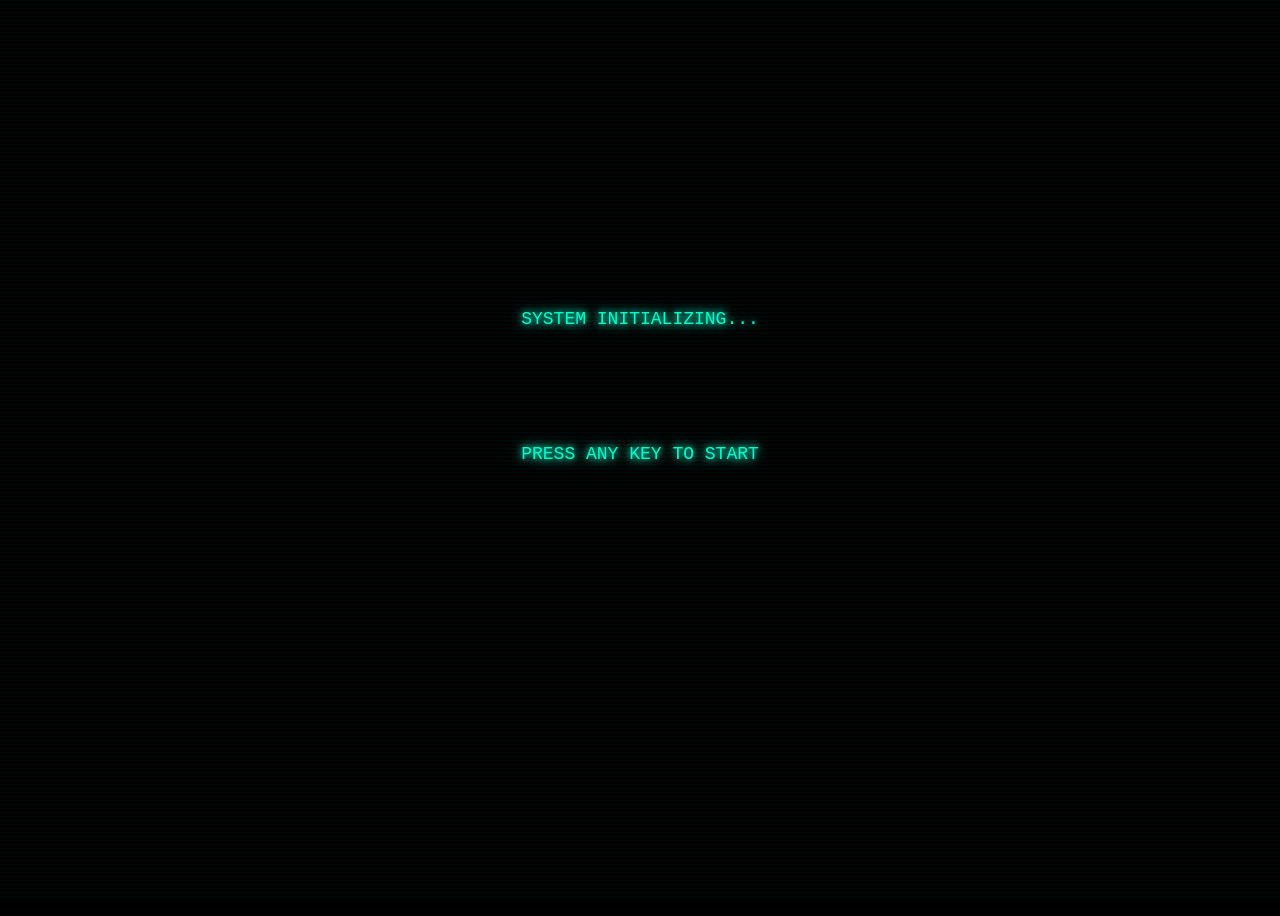
<file: index.html>
<!DOCTYPE html>
<html lang="pl">
<head>
<meta charset="UTF-8">
<meta name="viewport" content="width=device-width, initial-scale=1.0">
<title>LEVEL 0</title>
<link rel="stylesheet" href="style.css">
</head>

<body>

<div id="terminal"></div>

<input id="hiddenInput" autocomplete="off" autocorrect="off" autocapitalize="off" spellcheck="false">

<script src="terminal.js"></script>
<script>
  // LEVEL 0 logic using terminal engine

  showBootScreen(() => {

    typeLines([
      "> BOOTING SYSTEM...",
      "> LOADING MODULES...",
      "> CONNECTING...",
      "> ACCESS NODE FOUND",
      "> INITIALIZING NODE",
      "> LEVEL: 0",
      "",
      "> AUTHENTICATION REQUIRED",
      "",
      "01000100 01000001 01001110 01000101",
      ""
    ], () => {

      const handleInput = (value) => {
      const encoded = btoa(value.toLowerCase().trim());

      if (encoded === "ZGFuZQ==" || encoded === "ZGF0YQ==") {

        triggerSuccess();

        typeLines([
          "> ACCESS GRANTED",
          "",
          "Dane stały się najcenniejszym zasobem XXI wieku.",
          "Każdej sekundy powstają ich ogromne ilości — w mediach społecznościowych, finansach i technologii.",
          "Każdego dnia ludzkość generuje ponad 400 milionów terabajtów danych.",
          "",
          "→ LEVEL 1"
        ], () => {

          goToLevel("level-1.html");

        });

      } else {

        triggerErrorGlitch();

        typeLines(["> ACCESS DENIED"], () => {
          enableInput(handleInput);
          document.getElementById("hiddenInput").focus();
        });

      }
    };

      enableInput(handleInput);

    });

  });
</script>

</body>
</html>
</file>
<file: style.css>
/* TERMINAL UI SYSTEM */

* {
  box-sizing: border-box;
}

body {
  background: black;
  color: #00ffcc;
  font-family: monospace;
  padding: 10px;
  font-size: 18px;
  text-shadow: 0 0 6px #00ffcc, 0 0 14px #00ffcc;
  line-height: 1.5;
  height: var(--app-height, 100dvh);
  overflow: hidden;
  display: flex;
  flex-direction: column;
  padding-bottom: calc(60px + var(--keyboard-offset, 0px));
}

/* mobile */
@media (max-width: 600px) {
  body {
    font-size: 14px;
    padding: 8px;
  }
}

/* cursor */
.cursor::after {
  content: "_";
  animation: blink 1s infinite;
}

@keyframes blink {
  0%, 50%, 100% { opacity: 1; }
  25%, 75% { opacity: 0; }
}

/* hidden input (mobile hack) */
#hiddenInput {
  position: absolute;
  opacity: 0;
  pointer-events: none;
}

/* BASE GLITCH */
@keyframes glitch {
  0% { transform: translate(0); }
  20% { transform: translate(-2px, 2px); }
  40% { transform: translate(2px, -2px); }
  60% { transform: translate(-1px, 1px); }
  80% { transform: translate(1px, -1px); }
  100% { transform: translate(0); }
}

/* SUCCESS GLOW */
.glow-success {
  text-shadow: 0 0 10px #00ffcc, 0 0 20px #00ffcc;
}

/* ERROR (red + shake) */
.glitch-error {
  animation: glitch 0.2s, shake 0.2s;
  text-shadow: 2px 0 red, -2px 0 darkred;
}

/* SHAKE */
@keyframes shake {
  0% { transform: translateX(0); }
  25% { transform: translateX(-4px); }
  50% { transform: translateX(4px); }
  75% { transform: translateX(-4px); }
  100% { transform: translateX(0); }
}

/* LEVEL UP GLITCH */
.glitch-strong {
  animation: glitch 0.25s;
  text-shadow: 2px 0 cyan, -2px 0 magenta, 0 0 12px #00ffcc;
  transform: scale(1.01);
}

/* FLASH */
.flash {
  animation: flash 0.3s;
}

@keyframes flash {
  0% { background: black; }
  30% { background: #00ffcc; }
  100% { background: black; }
}

.glitch-peak {
  animation: glitchPeak 0.18s linear;
  text-shadow: 3px 0 #0ff, -3px 0 #f0f, 0 0 18px #00ffcc;
}

@keyframes glitchPeak {
  0% { transform: translate(0); }
  25% { transform: translate(-6px, 3px); }
  50% { transform: translate(6px, -3px); }
  75% { transform: translate(-4px, 2px); }
  100% { transform: translate(0); }
}

/* PYRAMID PULSE */
.pyramid-pulse {
  animation: pulseGlow 0.8s ease-out;
}

@keyframes pulseGlow {
  0% { text-shadow: 0 0 6px #00ffcc; }
  50% { text-shadow: 0 0 16px #00ffcc, 0 0 30px #00ffcc; }
  100% { text-shadow: 0 0 6px #00ffcc; }
}

.shake-strong {
  animation: shakeStrong 0.35s cubic-bezier(.36,.07,.19,.97);
}

@keyframes shakeStrong {
  0%   { transform: translate(0, 0) rotate(0deg); }
  15%  { transform: translate(-10px, 6px) rotate(-1deg); }
  30%  { transform: translate(10px, -6px) rotate(1deg); }
  45%  { transform: translate(-8px, 5px) rotate(-0.8deg); }
  60%  { transform: translate(8px, -5px) rotate(0.8deg); }
  75%  { transform: translate(-6px, 4px) rotate(-0.6deg); }
  90%  { transform: translate(6px, -4px) rotate(0.6deg); }
  100% { transform: translate(0, 0) rotate(0deg); }
}

/* SCANLINES */
body::after {
  content: "";
  position: fixed;
  inset: 0;
  pointer-events: none;
  background: repeating-linear-gradient(
    to bottom,
    rgba(0, 255, 204, 0.04),
    rgba(0, 255, 204, 0.04) 1px,
    transparent 2px,
    transparent 4px
  );
}

/* TERMINAL TEXT ALIGNMENT */
#terminal {
  white-space: pre-wrap;
  word-break: break-word;
  overflow-wrap: anywhere;
  font-family: monospace;
  letter-spacing: 0;
  width: 100%;
  flex: 1;
  overflow-y: auto;
  overflow-x: hidden;
  padding-bottom: calc(80px + var(--keyboard-offset, 0px));
  scroll-padding-bottom: calc(80px + var(--keyboard-offset, 0px));
}

@media (max-width: 600px) {
  #terminal {
    line-height: 1.55;
  }
}

.video-wrapper {
  width: min(100%, 1000px);
  margin-top: 20px;
  aspect-ratio: 16 / 9;
}

.video-frame {
  display: block;
  width: 100%;
  height: 100%;
  border: 0;
}
</file>
